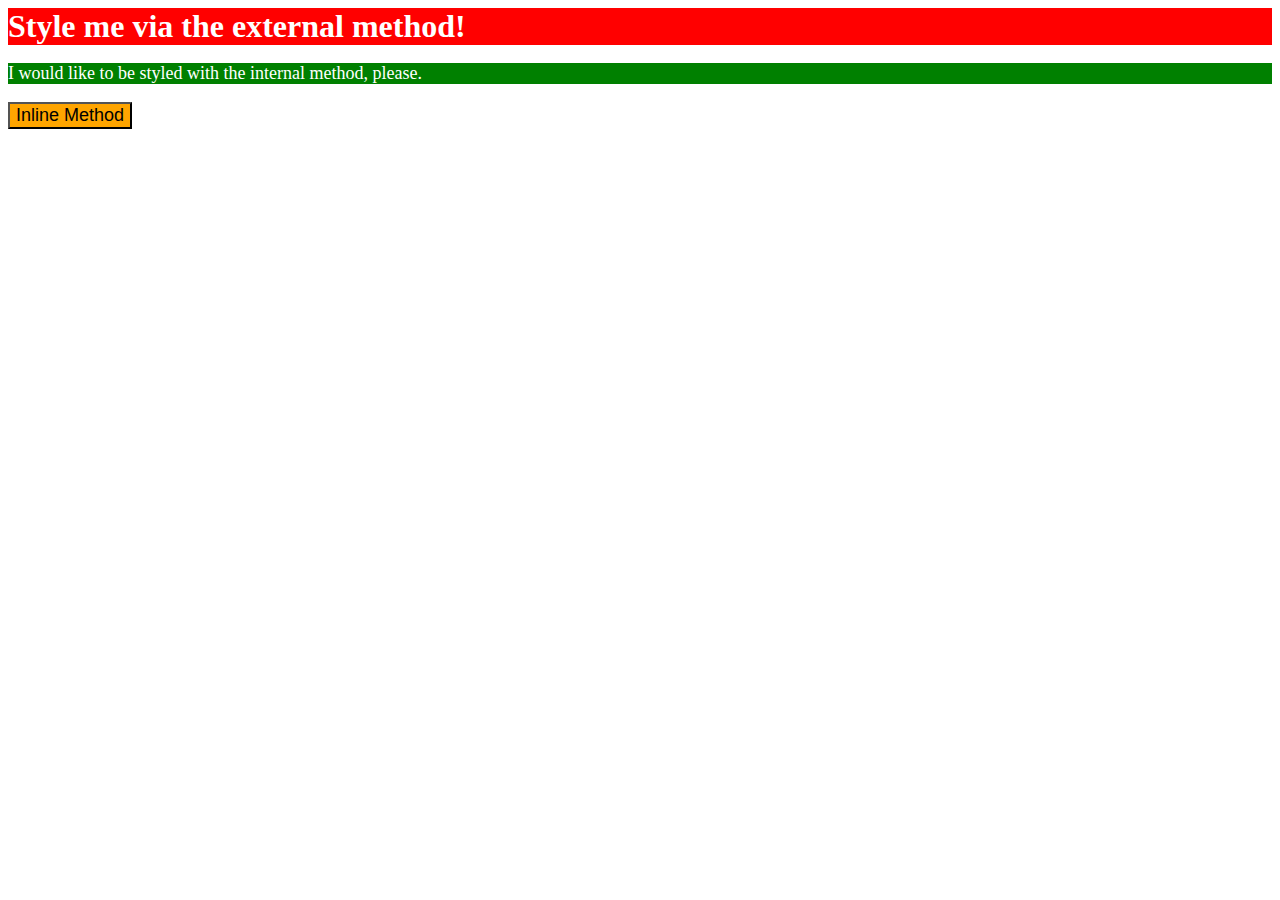
<file: foundations/01-css-methods/index.html>
<!DOCTYPE html>
<html lang="en">
  <head>
    <meta charset="UTF-8">
    <meta http-equiv="X-UA-Compatible" content="IE=edge">
    <meta name="viewport" content="width=device-width, initial-scale=1.0">
    <title>Methods for Adding CSS</title>

    <link rel="stylesheet" href="./styles.css">

    <style>
      p {
        background-color: green;
        color: white;
        font-size: 18px;
      }
    </style>


  </head>
  <body>
    <div class="externalMethod">Style me via the external method!</div>
    <p>I would like to be styled with the internal method, please.</p>
    <button style="background-color: orange; font-size: 18px;">Inline Method</button>
  </body>
</html>
</file>
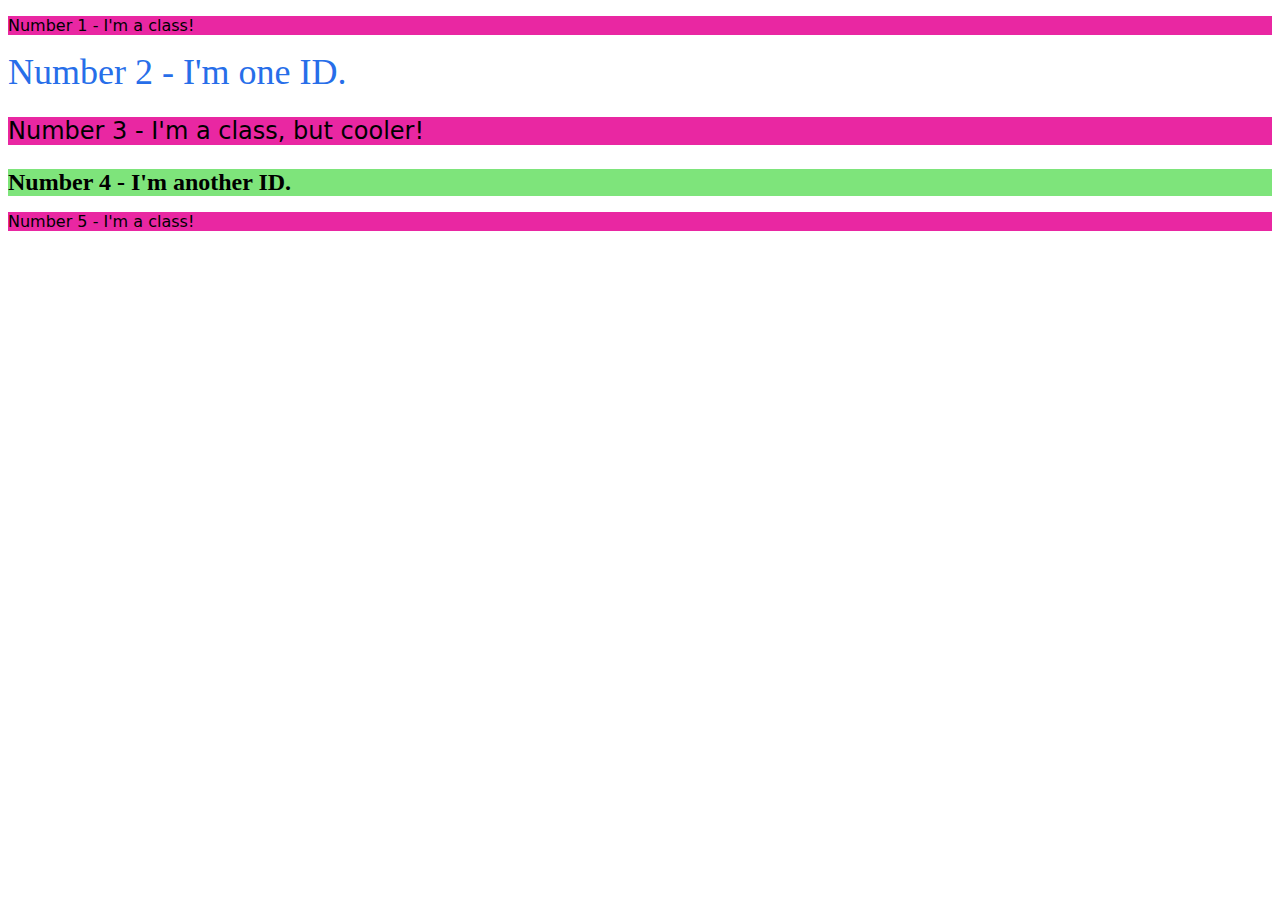
<file: foundations/02-class-id-selectors/index.html>
<!DOCTYPE html>
<html lang="en">
  <head>
    <meta charset="UTF-8">
    <meta http-equiv="X-UA-Compatible" content="IE=edge">
    <meta name="viewport" content="width=device-width, initial-scale=1.0">
    <title>Class and ID Selectors</title>
    <link rel="stylesheet" href="style.css">
  </head>
  <body>
    <p>Number 1 - I'm a class!</p>
    <div id="secondElement">Number 2 - I'm one ID.</div>
    <p class="thirdElement">Number 3 - I'm a class, but cooler!</p>
    <div id="fourthElement" class="thirdElement">Number 4 - I'm another ID.</div>
    <p>Number 5 - I'm a class!</p>
  </body>
</html>
</file>
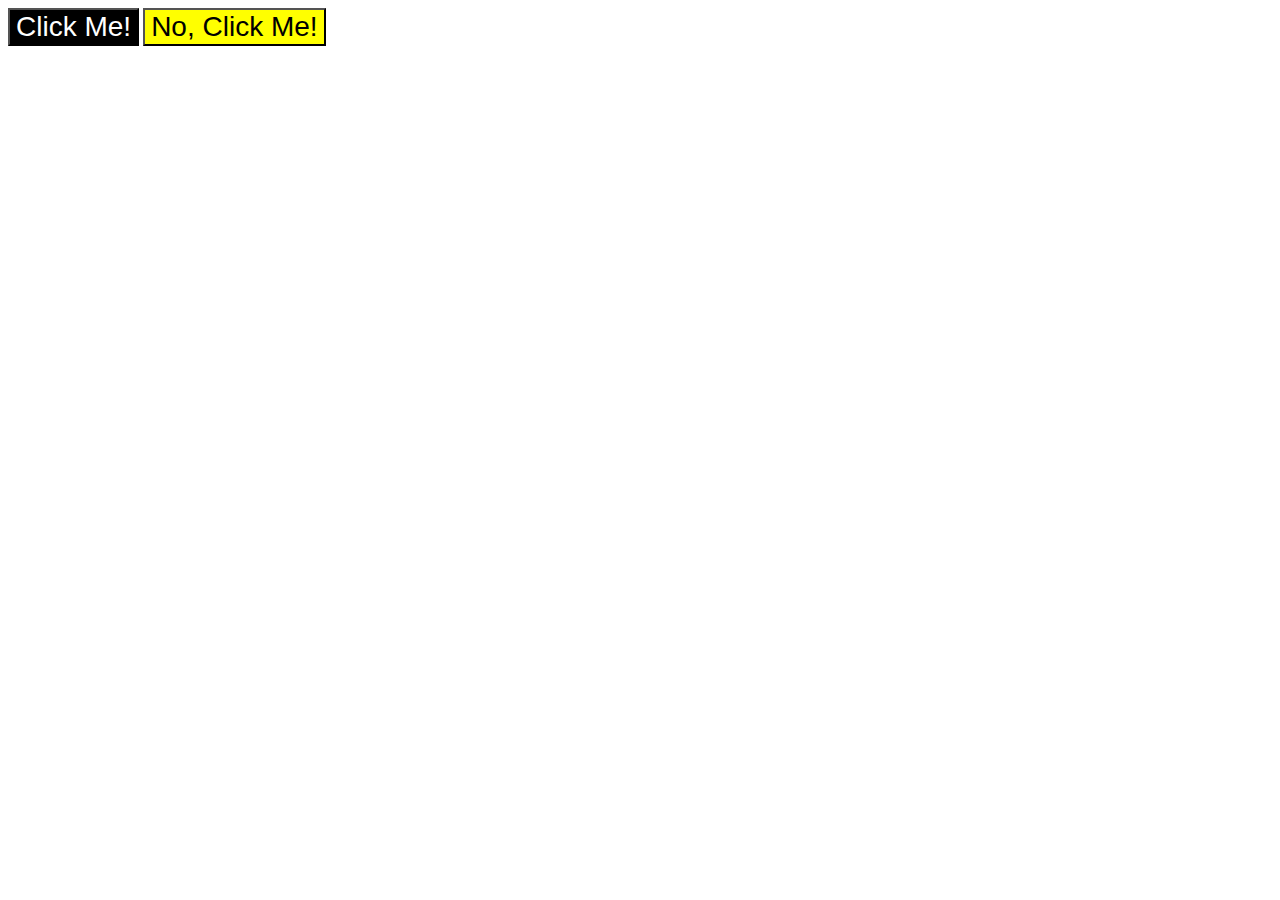
<file: foundations/03-grouping-selectors/index.html>
<!DOCTYPE html>
<html lang="en">
  <head>
    <meta charset="UTF-8">
    <meta http-equiv="X-UA-Compatible" content="IE=edge">
    <meta name="viewport" content="width=device-width, initial-scale=1.0">
    <title>Grouping Selectors</title>
    <link rel="stylesheet" href="style.css">
  </head>
  <body>
    <button id="firstElement" class="sharedStyles">Click Me!</button>
    <button id="secondElement" class="sharedStyles">No, Click Me!</button>
  </body>
</html>
</file>
<file: foundations/01-css-methods/styles.css>
.externalMethod {
    background-color: red;
    color: white;
    font-size: 32px;
    align-items: center;
    font-weight: bold;
}
</file>
<file: foundations/02-class-id-selectors/style.css>
p {
    background-color: rgb(233,39,162);
    font-family: Verdana, 'DejaVu Sans', sans-serif;
}

#secondElement {
    color: rgb(39,110,233);
    font-size: 36px;
}

.thirdElement {
    font-size: 24px;
}

#fourthElement {
    background-color: rgb(126,228,123);
    /*font-size: 24px;  this is duplicated, I can instead use the class from above*/
    font-weight: bold;
}
</file>
<file: foundations/03-grouping-selectors/style.css>
#firstElement {
    background-color: black;
    color: white;
}
#secondElement {
    background-color: yellow;
}
.sharedStyles {
    font-size: 28px;
    font-family: Helvetica, 'Times New Roman', sans-serif;
}

/* a cleaner method would be 
.firstElement{ styles }

.secondElement{ styles }

.firstElement,
.secondElement { shared styles }
</file>
